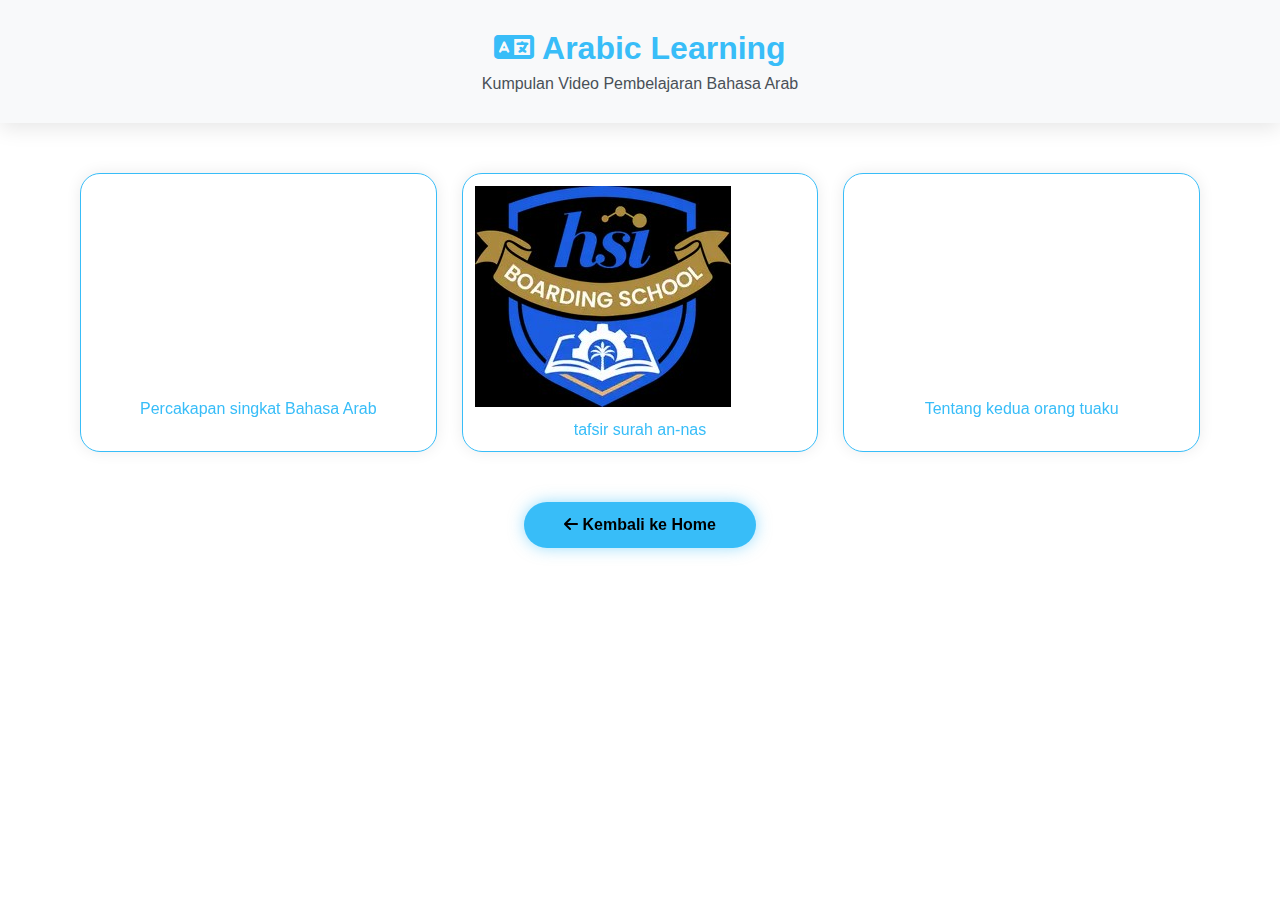
<file: arab.html>
<!DOCTYPE html>
<html lang="id">
<head>
    <meta charset="UTF-8">
    <title>Arabic Learning</title>
    <meta name="viewport" content="width=device-width, initial-scale=1.0">

    <link rel="stylesheet" href="https://cdnjs.cloudflare.com/ajax/libs/font-awesome/6.5.0/css/all.min.css">

    <style>
        * {
            margin: 0;
            padding: 0;
            box-sizing: border-box;
            font-family: Arial, Helvetica, sans-serif;
        }

        body {
            /* UBAH: Latar belakang menjadi putih */
            background: white; 
            /* UBAH: Warna teks default menjadi hitam */
            color: black; 
        }

        /* HEADER */
        header {
            /* UBAH: Latar belakang menjadi putih terang */
            background: #f8f9fa; 
            padding: 30px 20px;
            text-align: center;
            /* SESUAIKAN: Bayangan header untuk light mode */
            box-shadow: 0 5px 20px rgba(0, 0, 0, 0.1); 
        }

        header h1 {
            color: #38bdf8;
            font-size: 32px;
            margin-bottom: 8px;
        }

        header p {
            /* UBAH: Teks menjadi abu-abu gelap */
            color: #495057; 
        }

        /* CONTAINER */ 
        .container {
            padding: 50px 80px;
        }

        /* GRID VIDEO */
        .video-grid {
            display: grid;
            grid-template-columns: repeat(auto-fit, minmax(280px, 1fr));
            gap: 25px;
        }

        .video-box {
            /* UBAH: Latar belakang card menjadi putih */
            background: white;
            border-radius: 20px;
            padding: 12px;
            border: 1px solid #38bdf8;
            transition: 0.3s;
            /* SESUAIKAN: Bayangan untuk light mode */
            box-shadow: 0 0 15px rgba(0, 0, 0, 0.08); 
        }

        .video-box:hover {
            transform: translateY(-8px) scale(1.02);
            /* SESUAIKAN: Bayangan hover (tetap biru, tapi disesuaikan intensitasnya) */
            box-shadow: 0 0 25px rgba(56,189,248,0.4); 
        }

        .video-box iframe {
            width: 100%;
            height: 200px;
            border-radius: 15px;
            border: none;
        }

        .video-title {
            margin-top: 10px;
            text-align: center;
            color: #38bdf8;
            font-size: 16px;
        }

        /* BUTTON */
        .btn-box {
            text-align: center;
            margin-top: 50px;
        }

        .back-btn {
            display: inline-block;
            padding: 14px 40px;
            background: #38bdf8;
            /* Warna teks tombol tetap hitam (kontras dengan biru) */
            color: black; 
            text-decoration: none;
            font-weight: bold;
            border-radius: 30px;
            transition: 0.3s;
            box-shadow: 0 0 15px rgba(56,189,248,0.5);
        }

        .back-btn:hover {
            /* UBAH: Background hover menjadi biru lebih gelap */
            background: #007bff; 
            /* UBAH: Teks hover menjadi putih agar kontras */
            color: white; 
            /* SESUAIKAN: Bayangan hover untuk light mode (menggunakan bayangan gelap) */
            box-shadow: 0 0 25px rgba(0, 0, 0, 0.2); 
        }

        /* RESPONSIVE */
        @media (max-width: 768px) {
            .container {
                padding: 30px 20px;
            }
        }
    </style>
</head>
<body>

<header>
    <h1><i class="fa-solid fa-language"></i> Arabic Learning</h1>
    <p>Kumpulan Video Pembelajaran Bahasa Arab</p>
</header>

<div class="container">

    <div class="video-grid">

        <div class="video-box">
            <iframe width="560" height="315" src="https://www.youtube.com/embed/AJHqizBVkYk?si=T_MmrVhqKlmZThmw" title="YouTube video player" frameborder="0" allow="accelerometer; autoplay; clipboard-write; encrypted-media; gyroscope; picture-in-picture; web-share" referrerpolicy="strict-origin-when-cross-origin" allowfullscreen></iframe>
            <div class="video-title">Percakapan singkat Bahasa Arab</div>
        </div>

        

        <div class="video-box">
            <a href="https://youtube.com/shorts/JDxNu1kuLak?si=kcrMa994_I-R3L-v">
                <img src="image/short.jpg" alt="video short">
            </a>
            <div class="video-title">tafsir surah an-nas</div>  
        </div>

        <div class="video-box">
            <iframe width="560" height="315" src="https://www.youtube.com/embed/9NTjmG1oVRs?si=kN1RcfMMDzQwU9vT" title="YouTube video player" frameborder="0" allow="accelerometer; autoplay; clipboard-write; encrypted-media; gyroscope; picture-in-picture; web-share" referrerpolicy="strict-origin-when-cross-origin" allowfullscreen></iframe>
            <div class="video-title">Tentang kedua orang tuaku </div>
        </div>

        </div>
    
    <div class="btn-box">
        <a href="index.html" class="back-btn">
            <i class="fa-solid fa-arrow-left"></i> Kembali ke Home
        </a>
    </div>

</div>
</body>
</html>
</file>
